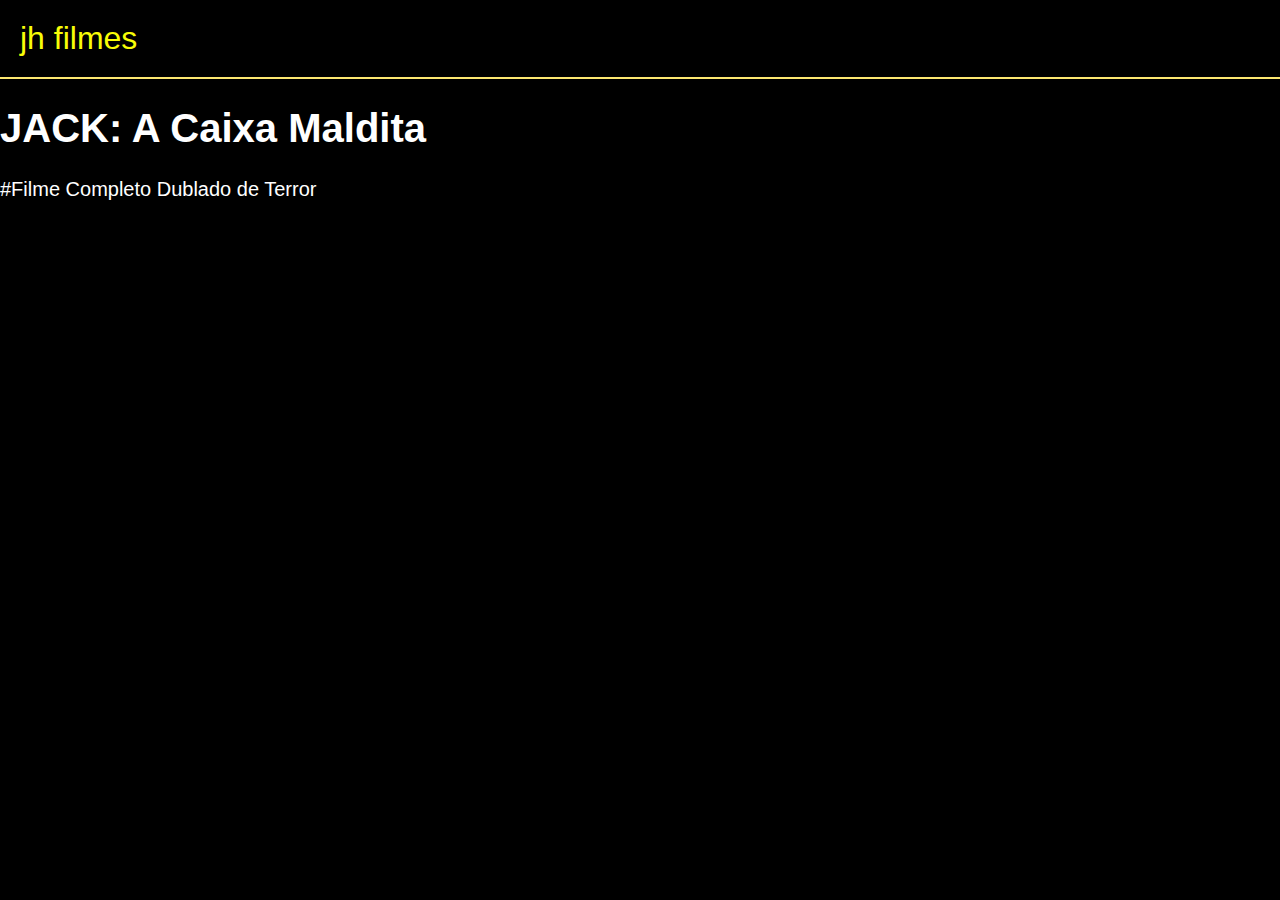
<file: index (1).html>
<body> 

<header>jh filmes</header>
<h1>JACK: A Caixa Maldita</h1>
<p>#Filme Completo Dublado de Terror</p>

<iframe width="560" height="315" src="https://www.youtube.com/embed/winltOw-xpk?si=0cllxjrFagw-nVIz" title="YouTube video player" frameborder="0" allow="accelerometer; autoplay; clipboard-write; encrypted-media; gyroscope; picture-in-picture; web-share" referrerpolicy="strict-origin-when-cross-origin" allowfullscreen></iframe>


</body>

<link rel="stylesheet" href="styles.css">
</file>
<file: styles.css>
body {
    color: white;
    background: black;
    margin: 0px;
    font-family: "Chakra Petch", sans-serif;
    margin-bottom: 100px;
}

header {
    border-bottom: solid 2px rgb(252, 231, 113);
    padding: 20px;
    font-size: 32px;
    color: rgb(248, 252, 7);
}

.chamada {
    background: rgb(231, 113, 3);
    padding-bottom: 80px;
    padding-top: 80px;
    display: flex;
    justify-content: center;
}

.chamada-texto {
    margin-right: 5%;
}

h1 {
    font-size: 40px;
}

p {
    font-size: 20px;
}

.categoria-videos {
    display: flex;
    overflow-x: auto;
    gap: 10px;
}

.categoria {
    padding-left: 20px;
    padding-right: 20px;
    margin-top: 50px;
}

.categoria-videos img {
    opacity: 0.5;
    height: 200px;
}

.categoria-videos img:hover {
    opacity: 1.0;
    border: 3px solid green;
}

.categoria h2 {
    color: rgb(42, 122, 228);
}
</file>
